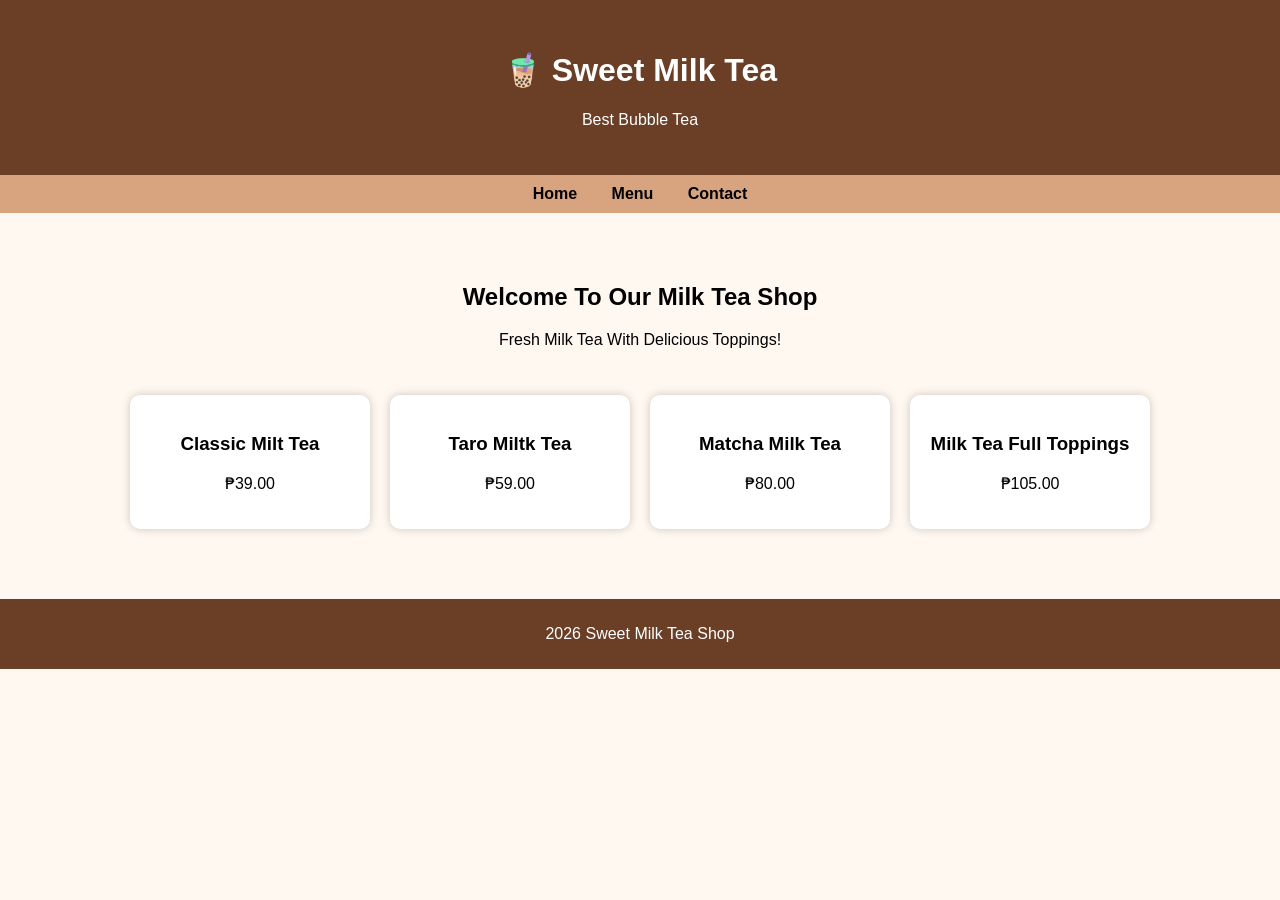
<file: linking.html>
<!DOCTYPE html>
<html lang="en">
<head>
    <meta charset="UTF-8">
    <meta name="viewport" content="width=device-width, initial-scale=1.0">
    <title>My first website</title>
    <link rel="stylesheet" href="style.css">
</head>
<body>
    <header>    
        <h1>🧋 Sweet Milk Tea</h1>
        <p>Best Bubble Tea</p>
    </header>
    <nav>
        <a href="#">Home</a>
        <a href="#">Menu</a>
        <a href="#">Contact</a>
    </nav>
    <main>
        <h2>Welcome To Our Milk Tea Shop</h2>
        <p>Fresh Milk Tea With Delicious Toppings!</p>
    <section class="menu">
        <div class="card">
            <h3>Classic Milt Tea</h3>
            <p>₱39.00</p>
        </div>
        <div class="card">
            <h3>Taro Miltk Tea</h3>
            <p>₱59.00</p>
        </div>
        <div class="card">
            <h3>Matcha Milk Tea</h3>
            <p>₱80.00</p>
        </div> 
        <div class="card">
            <h3>Milk Tea Full Toppings</h3>
            <p>₱105.00</p>
        </div>   
    </section>
    </main>
    <footer>
        <p>2026 Sweet Milk Tea Shop</p> 
    </footer>
</body>
</html>
</file>
<file: style.css>
body{
    font-family: Arial, sans-serif;
    margin: 0;
    background: #fff8f0;
}
header{
    background: #6b3e26;
    color: white;
    padding: 30px;
    text-align: center;
}
nav{
    background-color: #d8a47f;
    padding: 10px;
    text-align: center;
    transition: .4s ease;   
    text-decoration: none;
    color: #000;
    transition: .3s ease;
    margin-bottom: 10px;
}
.active{
    color: #ff6600;
    font-weight: bold;
}
nav a{
    margin: 15px;
    text-decoration: none;
    color: black;
    font-weight: bold;
}
main{
text-align: center;
padding: 40px;
}
.menu{
    display: flex;
    justify-content: center;
    gap: 20px;
    padding: 30px;
}
.card{
    background:white;
    padding: 20px;
    border-radius:10px;
    box-shadow:0 0 10px rgba(0,0,0,0.2);
    width:200px;
    text-align:center;
}

footer{
    background:#6b3e26;
    color:white;
    text-align:center;
    padding:10px;
}
</file>
